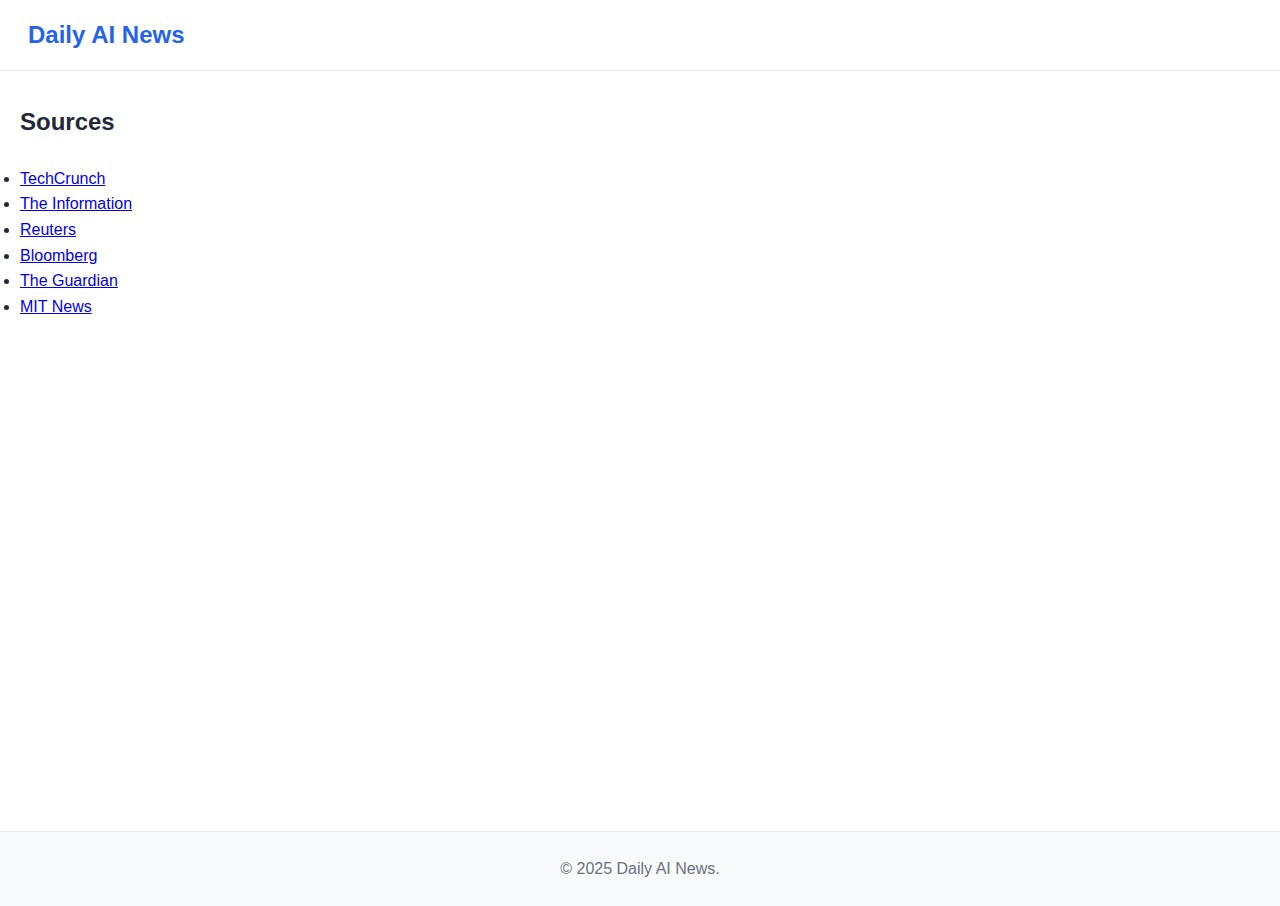
<file: sources.html>
<!DOCTYPE html>
<html lang="en">
<head>
    <meta charset="UTF-8">
    <meta name="viewport" content="width=device-width, initial-scale=1.0">
    <title>News Sources</title>
    <link rel="stylesheet" href="style.css">
</head>
<body>
    <nav class="navbar">
        <div class="nav-container">
            <h1 class="nav-logo">
                <i class="fas fa-robot"></i>
                Daily AI News
            </h1>
        </div>
    </nav>
    <main class="main-content">
        <div class="container">
            <h2 class="section-title">Sources</h2>
            <ul id="sourceList"></ul>
        </div>
    </main>
    <footer class="footer">
        <div class="container">
            <p>&copy; 2025 Daily AI News.</p>
        </div>
    </footer>
    <script>
        fetch('sources.json')
            .then(r => r.json())
            .then(data => {
                const list = document.getElementById('sourceList');
                data.forEach(s => {
                    const li = document.createElement('li');
                    li.innerHTML = `<a href="${s.url}" target="_blank">${s.name}</a>`;
                    list.appendChild(li);
                });
            });
    </script>
</body>
</html>
</file>
<file: style.css>
:root {
    --primary-color: #2563eb;
    --secondary-color: #1e40af;
    --accent-color: #3b82f6;
    --text-primary: #1f2937;
    --text-secondary: #6b7280;
    --text-light: #9ca3af;
    --background: #ffffff;
    --surface: #f8fafc;
    --border-color: #e5e7eb;
    --hover-color: #f1f5f9;
    --success-color: #10b981;
    --warning-color: #f59e0b;
    --shadow: 0 1px 3px 0 rgba(0, 0, 0, 0.1), 0 1px 2px 0 rgba(0, 0, 0, 0.06);
    --shadow-lg: 0 10px 15px -3px rgba(0, 0, 0, 0.1), 0 4px 6px -2px rgba(0, 0, 0, 0.05);
}

* {
    margin: 0;
    padding: 0;
    box-sizing: border-box;
}

body {
    font-family: 'Inter', -apple-system, BlinkMacSystemFont, 'Segoe UI', 'Roboto', 'Oxygen', 'Ubuntu', 'Cantarell', sans-serif;
    line-height: 1.6;
    color: var(--text-primary);
    background-color: var(--background);
    transition: background-color 0.3s, color 0.3s;
}

.layout {
    display: flex;
}

.sidebar {
    width: 250px;
    padding: 1rem;
    border-right: 1px solid var(--border-color);
    background: var(--surface);
}

.sidebar .filter-group {
    margin-bottom: 1.5rem;
}

.sidebar h3 {
    margin-bottom: 0.5rem;
    font-size: 1rem;
    color: var(--text-primary);
}

.sidebar button {
    display: block;
    width: 100%;
    margin-bottom: 0.25rem;
    padding: 0.5rem;
    border: 1px solid var(--border-color);
    background: var(--background);
    border-radius: 0.25rem;
    cursor: pointer;
}

.sidebar input[type="date"],
.sidebar select {
    width: 100%;
    padding: 0.5rem;
    margin-bottom: 0.25rem;
    border: 1px solid var(--border-color);
    border-radius: 0.25rem;
}

.sidebar label {
    display: block;
    margin-bottom: 0.25rem;
    font-size: 0.875rem;
}

.container {
    max-width: none;
    width: 100%;
    margin: 0 auto;
    padding: 0 20px;
}

/* Navigation */
.navbar {
    background: var(--background);
    border-bottom: 1px solid var(--border-color);
    position: sticky;
    top: 0;
    z-index: 100;
    backdrop-filter: blur(10px);
}

.nav-container {
    display: flex;
    justify-content: space-between;
    align-items: center;
    padding: 1rem 20px;
    max-width: none;
    width: 100%;
    margin: 0 auto;
}

.nav-logo {
    font-size: 1.5rem;
    font-weight: 700;
    color: var(--primary-color);
    display: flex;
    align-items: center;
    gap: 0.5rem;
}

.nav-controls {
    display: flex;
    align-items: center;
    gap: 1rem;
}

.theme-toggle {
    background: none;
    border: none;
    cursor: pointer;
    color: var(--text-primary);
    font-size: 1rem;
}

.theme-toggle:hover {
    color: var(--primary-color);
}

.sources-link {
    color: var(--primary-color);
    text-decoration: none;
    font-weight: 500;
}

.search-container {
    position: relative;
}

.search-container input {
    padding: 0.5rem 2.5rem 0.5rem 1rem;
    border: 1px solid var(--border-color);
    border-radius: 0.5rem;
    font-size: 0.875rem;
    width: 250px;
    transition: all 0.2s;
}

.search-container input:focus {
    outline: none;
    border-color: var(--primary-color);
    box-shadow: 0 0 0 3px rgba(37, 99, 235, 0.1);
}

.search-icon {
    position: absolute;
    right: 0.75rem;
    top: 50%;
    transform: translateY(-50%);
    color: var(--text-light);
}

.filter-container {
    display: flex;
    gap: 0.5rem;
}

.filter-container select {
    padding: 0.5rem;
    border: 1px solid var(--border-color);
    border-radius: 0.5rem;
    font-size: 0.875rem;
    background: var(--background);
    cursor: pointer;
}

/* Main Content */
.main-content {
    min-height: calc(100vh - 140px);
    padding: 2rem 0;
}

.main-content > .container {
    max-width: 1600px;
}

.loading {
    text-align: center;
    padding: 3rem 0;
    color: var(--text-secondary);
}

.loading i {
    font-size: 2rem;
    margin-bottom: 1rem;
    color: var(--primary-color);
}

.news-section {
    margin-bottom: 3rem;
}

.section-title {
    font-size: 1.5rem;
    font-weight: 600;
    margin-bottom: 1.5rem;
    display: flex;
    align-items: center;
    gap: 0.5rem;
    color: var(--text-primary);
}

.section-title i {
    color: var(--primary-color);
}

.news-grid {
    display: grid;
    grid-template-columns: repeat(auto-fill, minmax(350px, 1fr));
    gap: 1.5rem;
}

/* News Cards */
.news-card {
    background: var(--surface);
    border: 1px solid var(--border-color);
    border-radius: 0.75rem;
    padding: 1.5rem;
    transition: all 0.3s ease;
    position: relative;
    overflow: hidden;
}

.news-card:hover {
    transform: translateY(-2px);
    box-shadow: var(--shadow-lg);
    border-color: var(--primary-color);
}

.news-card.today {
    border-left: 4px solid var(--success-color);
    background: linear-gradient(135deg, #f0fdf4 0%, var(--surface) 100%);
}

.news-card.no-news {
    background: linear-gradient(135deg, #fef3c7 0%, var(--surface) 100%);
    border-left: 4px solid var(--warning-color);
    text-align: center;
}

.news-card.highlight {
    border-left: 4px solid var(--accent-color);
    background: linear-gradient(135deg, #e0f2fe 0%, var(--surface) 100%);
}

.card-actions {
    position: absolute;
    top: 0.5rem;
    right: 0.5rem;
    display: flex;
    gap: 0.5rem;
}

.card-actions button {
    background: transparent;
    border: none;
    cursor: pointer;
    color: var(--text-light);
    font-size: 0.875rem;
}

.card-actions button:hover {
    color: var(--primary-color);
}

.card-header {
    display: flex;
    justify-content: space-between;
    align-items: flex-start;
    margin-bottom: 1rem;
}

.card-date {
    font-size: 0.875rem;
    color: var(--text-secondary);
    font-weight: 500;
}

.card-source {
    font-size: 0.75rem;
    background: var(--primary-color);
    color: white;
    padding: 0.25rem 0.5rem;
    border-radius: 0.25rem;
    font-weight: 500;
}

.card-title {
    font-size: 1.125rem;
    font-weight: 600;
    line-height: 1.4;
    margin-bottom: 0.75rem;
    color: var(--text-primary);
}

.card-title a {
    color: inherit;
    text-decoration: none;
    transition: color 0.2s;
}

.card-title a:hover {
    color: var(--primary-color);
}

.card-meta {
    display: flex;
    justify-content: space-between;
    align-items: center;
    font-size: 0.875rem;
    color: var(--text-secondary);
}

.card-time {
    display: flex;
    align-items: center;
    gap: 0.25rem;
}

.external-link {
    color: var(--primary-color);
    text-decoration: none;
    font-weight: 500;
    display: flex;
    align-items: center;
    gap: 0.25rem;
    transition: color 0.2s;
}

.external-link:hover {
    color: var(--secondary-color);
}

.tag-list {
    margin-top: 0.5rem;
}

.tag {
    display: inline-block;
    background: var(--hover-color);
    border-radius: 0.25rem;
    padding: 0.25rem 0.5rem;
    font-size: 0.75rem;
    margin-right: 0.25rem;
}

.group-title {
    font-size: 1.25rem;
    font-weight: 600;
    margin: 2rem 0 1rem;
    color: var(--text-primary);
}

/* No Results */
.no-results {
    text-align: center;
    padding: 3rem 0;
    color: var(--text-secondary);
}

.no-results i {
    font-size: 3rem;
    margin-bottom: 1rem;
    color: var(--text-light);
}

.no-results h3 {
    font-size: 1.25rem;
    margin-bottom: 0.5rem;
    color: var(--text-primary);
}

/* Footer */
.footer {
    background: var(--surface);
    border-top: 1px solid var(--border-color);
    padding: 1.5rem 0;
    text-align: center;
    color: var(--text-secondary);
}

/* Responsive Design */
@media (max-width: 768px) {
    .layout {
        flex-direction: column;
    }

    .sidebar {
        width: 100%;
        border-right: none;
        border-bottom: 1px solid var(--border-color);
        display: flex;
        flex-wrap: wrap;
        gap: 1rem;
    }

    .nav-container {
        flex-direction: column;
        gap: 1rem;
        padding: 1rem 20px;
    }

    .nav-controls {
        flex-direction: column;
        width: 100%;
        gap: 0.75rem;
    }

    .search-container input {
        width: 100%;
    }

    .filter-container {
        width: 100%;
        justify-content: space-between;
    }

    .filter-container select {
        flex: 1;
    }

    .news-grid {
        grid-template-columns: 1fr;
        gap: 1rem;
    }

    .card-header {
        flex-direction: column;
        gap: 0.5rem;
        align-items: flex-start;
    }

    .card-meta {
        flex-direction: column;
        align-items: flex-start;
        gap: 0.5rem;
    }
}

@media (max-width: 480px) {
    .container {
        padding: 0 15px;
    }

    .nav-container {
        padding: 1rem 15px;
    }

    .news-card {
        padding: 1rem;
    }

    .section-title {
        font-size: 1.25rem;
    }
}

/* Loading Animation */
@keyframes spin {
    to {
        transform: rotate(360deg);
    }
}

.fa-spin {
    animation: spin 1s linear infinite;
}

/* Smooth Transitions */
.news-section {
    animation: fadeIn 0.5s ease-in;
}

@keyframes fadeIn {
    from {
        opacity: 0;
        transform: translateY(20px);
    }
    to {
        opacity: 1;
        transform: translateY(0);
    }
}

.duplicate-dialog {
    position: fixed;
    top: 0;
    left: 0;
    right: 0;
    bottom: 0;
    background: rgba(0, 0, 0, 0.5);
    display: flex;
    align-items: center;
    justify-content: center;
    z-index: 200;
}

.duplicate-dialog .dialog-content {
    background: var(--surface);
    padding: 1rem;
    border-radius: 0.5rem;
    width: 300px;
}

.duplicate-dialog input {
    width: 100%;
    padding: 0.5rem;
    margin-bottom: 0.5rem;
    border: 1px solid var(--border-color);
    border-radius: 0.25rem;
}

.duplicate-dialog ul {
    max-height: 200px;
    overflow-y: auto;
    margin-bottom: 0.5rem;
}

.duplicate-dialog button {
    display: block;
    margin-left: auto;
    padding: 0.5rem 1rem;
    border: none;
    background: var(--primary-color);
    color: white;
    border-radius: 0.25rem;
    cursor: pointer;
}

body.dark {
    --background: #1f2937;
    --surface: #374151;
    --text-primary: #f9fafb;
    --text-secondary: #d1d5db;
    --border-color: #4b5563;
    --hover-color: #475569;
}
</file>
